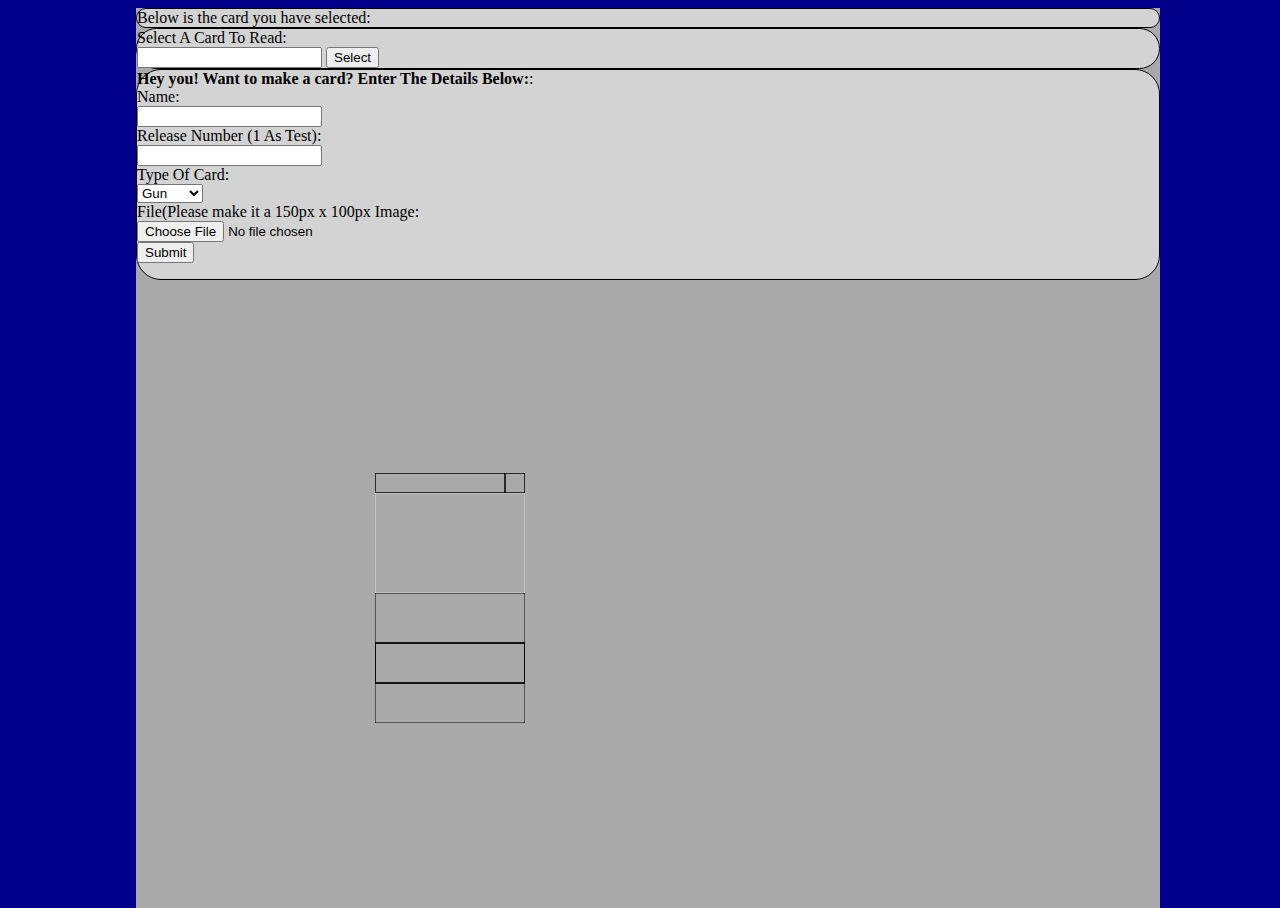
<file: Gun/index.html>
<html>

	<head>
	<link rel="stylesheet" href="style.css">
	</head>

	<body id="mainForm" onload="populatesvg()">
		<script src="script.js"> </script>
		<div id="main" >
			<div class="textBox">
				Below is the card you have selected:
				<div class="superImage">
					
					<svg id="formSvg" height="250" width="150">
					
					</svg>
					
					<img id="formImage" y="20" x="0" height="100" width="150" />
				</div>
			</div>
			<div class="textBox">
				Select A Card To Read: <br>
				<input type="text" id="cardSelector"> </input>
				<button onclick="enterId()">Select</button>
			</div>
			<div class="textBox">
				<b> Hey you! Want to make a card? Enter The Details Below:</b>: <br>
				
				<form action="API/input.php" method="post" enctype="multipart/form-data">
					Name: <br><input type="text" name="name"><br>
					Release Number (1 As Test): <br><input type="text" name="release"><br>
					Type Of Card: <br>
					<select  name="type" id="typeForm">
					  <option value="Gun">Gun</option>
					  <option value="Armour">Armour</option>
					  <option value="Drug">Drug</option>
					  <option value="Hero">Hero</option>
					</select><br>
					File(Please make it a 150px x 100px Image: 
					<br>
					<input type="file" name="imageFile" id="imageFile" text="150x100">
					<br>
					<input type="submit" value="Submit" name="Submit">
					</form>
			</div>
		</div>
	</body>
</html>
</file>
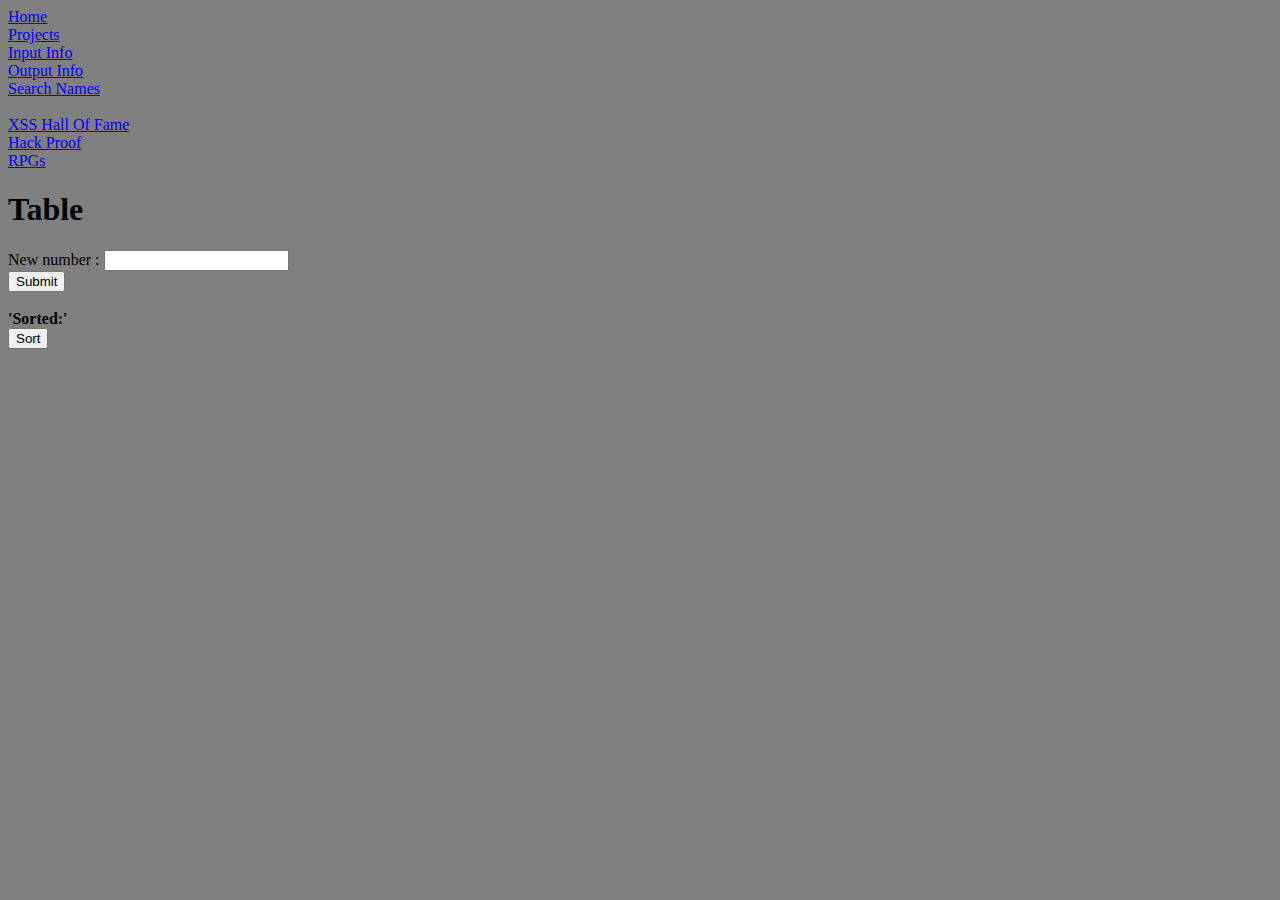
<file: SideProjects/Sorting/index.html>
<link rel="icon" type="image/png" href="http://www.starshiplad.com/favicon.png"/>
<meta name="content" content="The Home of Starshiplad">
<Title> "Starshiplad's Home"</Title>
</head>
<body>
<div id="headSpace">
<div class="menuitem"><a href="http://www.starshiplad.com/index.php">Home</a></div>
<div class="menuitem"><a href="https://github.com/StarshipladDev">Projects</a></div>
<div class="menuitem"><a href="http://www.starshiplad.com/input.php">Input Info</a></div>
<div class="hiddenOver menuitem" ><a href="http://www.starshiplad.com/output.php">Output Info</a>
	<div class="hiddenUnder">
		<div class="menuitem"><a href="http://www.starshiplad.com/search.php">Search Names</a> </div> 
		<br>
		<div class="menuitem"><a href="http://www.starshiplad.com/halloffame.php">XSS Hall Of Fame</a> </div>
	</div>
</div>
<div class="menuitem"><a href="http://www.starshiplad.com/proof.php">Hack Proof</a></div>
<div class="menuitem"><a href="http://www.starshiplad.com/roleplayinggames.php">RPGs</a></div>
</div>
<link rel="import" href="headerObject.html">
  <style>

        td{

         border: 1px solid black;  

        }

        html{

            background-color:grey;

        }

        table{

            background-color:Isabelline;

        }

        </style>
        <h1>Table</h1>

        <div id="unorderedList" style="display:none"></div>

 

        <div id="countDoc" style="display:none"></div>

 

        <div id="timeDoc" style="display:none"></div>

            New number : <input type="text" id="newNumber">

            <br>

            <button onclick="onClick()" id="button"> Submit </button>

            <br><table>

                <tbody>

                    <tr id="numbersTable"></tr>

                   

                </tbody>

            </table>

            <br>

            <span style="font-weight:bold">'Sorted:'</span>

            <table>

                <tbody>

                    <tr id="numbersTableOrdered"></tr>

                </tbody>

            </table>

            <button onclick="sortTable()" id="sortButton"> Sort </button>

            <br>

            <div id="loadingScreen"></div>

   

    <script>

function onClick(){

    var newNumber =document.getElementById("newNumber").value;

    document.getElementById("unorderedList").innerHTML+=newNumber+",";

    document.getElementById("numbersTable").innerHTML+="<td>"+newNumber+"</td>";

}

function sortTable(){

        var countDoc= document.getElementById("countDoc")

        var count= countDoc.innerHTML;

        if(isNaN(count) || count==""){

            count=0;

        }

        count= parseInt(count);

 

        var timeDoc= document.getElementById("timeDoc")

        var time= timeDoc.innerHTML;

        if(isNaN(time) || time==""){

            time=0;

        }

        time= parseInt(time);

 

        var loadingScreenDiv = document.getElementById("loadingScreen");

        if(loadingScreenDiv.innerHTML=""){

            loadingScreenDiv.innerHTML='<img src =https://cdn.dribbble.com/users/1186261/screenshots/3718681/_______.gif height="50px" width="50px" />';

        }

        console.log("sortng with time "+time);

        var startTime=new Date();

        var OrderedList=[];

        var indexesInAlready=[];

        var i=0;

        var unorderedList=[];

        var unorderedList1= document.getElementById("unorderedList").innerHTML.split(",");

        for(var ff=0;ff<unorderedList1.length;ff++){

            if(! isNaN(unorderedList1[ff]) && unorderedList1[ff]!="" && unorderedList1[ff]!=" " && unorderedList1[ff]!=null ){

                unorderedList.push(unorderedList1[ff].trim());

            }

        }

        console.log("unorderedList is ",unorderedList);

        while(i< unorderedList.length){

            var isIn=false;

            var newIndex= Math.floor(Math.random()*unorderedList.length);

            while(!isIn){

                newIndex= Math.floor(Math.random()*unorderedList.length);

                if(! indexesInAlready.includes(newIndex)){

                    indexesInAlready.push(newIndex);

                    isIn=true;

                }

            }

            console.log("Pushin index "+newIndex+" which is "+ unorderedList[newIndex]);

            OrderedList.push(unorderedList[newIndex]);

            i++;

        }

        console.log("Emptying sortedTable");

        document.getElementById("numbersTableOrdered").innerHTML="";

        var sorted=true;

        for(var f=0; f<OrderedList.length;f++){

            document.getElementById("numbersTableOrdered").innerHTML+="<td>"+OrderedList[f]+"</td>";

             for(var z=0; z<f;z++){

                if(parseInt(OrderedList[z])>parseInt(OrderedList[f])){

                    sorted=false;

                }

            }

        }

        console.log("\'sorted\' as "+OrderedList);

        time=Math.round(time+(new Date()-startTime));

        document.getElementById("numbersTableOrdered").innerHTML+="</tr><tr><td> And it only took "+Math.round(time/1000)+" seconds!(+ rendering time)</td>";

        timeDoc.innerHTML=time;

        countDoc.innerHTML=time;

        if(! sorted){

            console.log("Not sorted, re-running");

            console.log("time is "+time+" and math round time is "+Math.round(time/1000));

            if(count%5==0){

                console.log("\n \n \n \n Setting timeout \n \n \n \n");

                setTimeout(sortTable,10);

            }

            else{

                sortTable();

            }

        }

        else{

            loadingScreenDiv.innerHTML="";

        }

           

    }

    document.getElementById("button").onClick = onClick;

    document.getElementById("sortButton").onClick = sortTable;

</script>

</div></body></html>
</file>
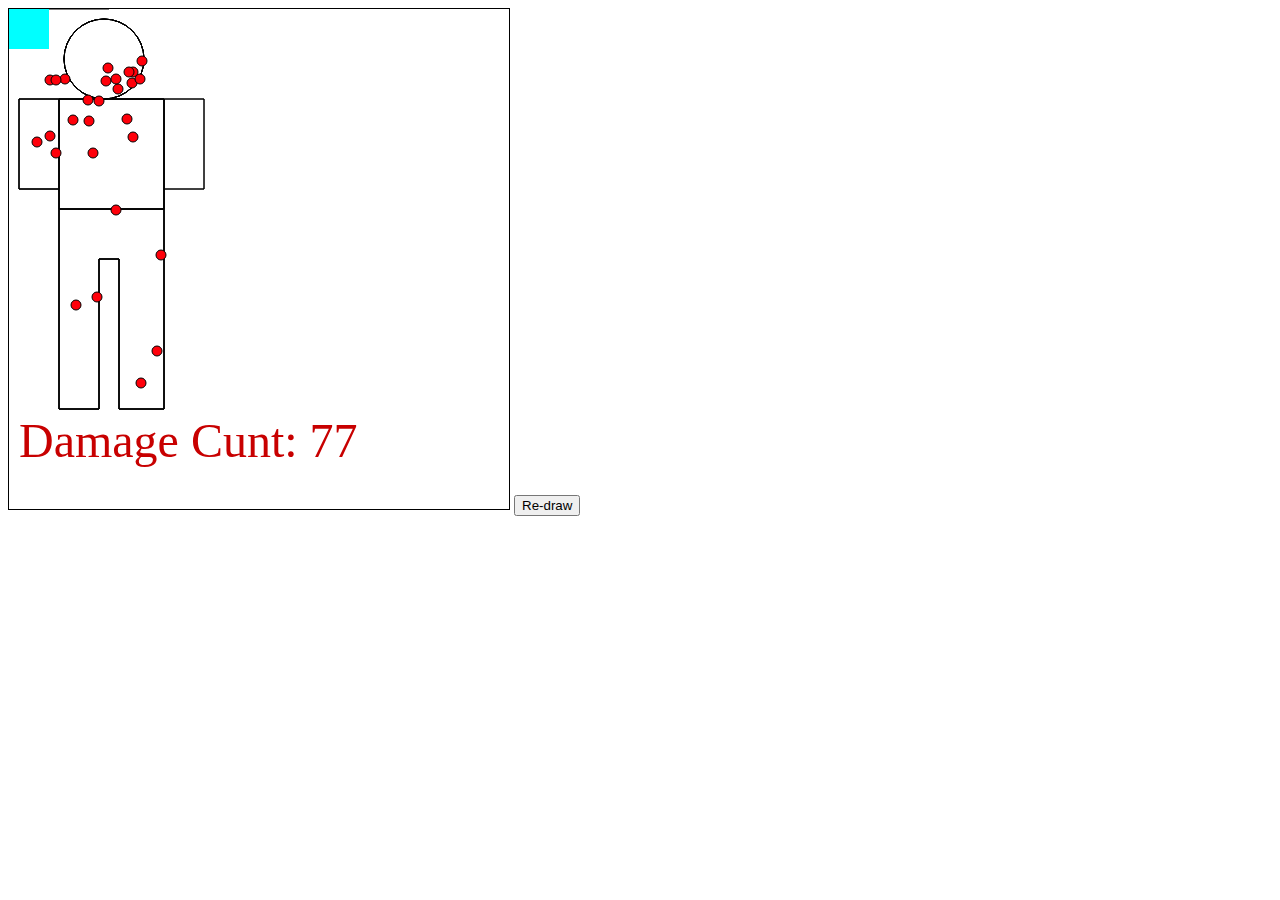
<file: Testing/DamageCounter/index.html>
<!DOCTYPE html>
<html>
  <head>
    
  </head>
  <body>
    <canvas id="myCanvas" width="500" height="500" style="border:1px solid #000000;"> </canvas>
    <button id="drawButton" onclick="drawCircle()">Re-draw </button>
	<script>
		function drawCircle() {
		  var canvas1 = document.getElementById('myCanvas');
		  var canvas = canvas1.getContext("2d");
		  canvas.clearRect(0, 0, 500, 500);
		  //Head 95,50,135,90
		  //Body 50,90,155,200
		  //Left Arm 50,90,10,200
		  // Right Arm 180,90,195,180
		  //Legs 50,200,155,400
		  //head
		  canvas.beginPath();
		  canvas.arc(95, 50, 40, 0, 2 * Math.PI);
		  canvas.stroke();
		  //Body
		  canvas.moveTo(50, 90);
		  canvas.lineTo(155, 90);
		  canvas.lineTo(155, 200);
		  canvas.lineTo(50, 200);
		  canvas.lineTo(50, 90);
		  canvas.stroke();
		  //Legs
		  canvas.moveTo(50, 200);
		  canvas.lineTo(50, 400);
		  canvas.lineTo(90, 400);
		  canvas.lineTo(90, 250);
		  canvas.lineTo(110, 250);
		  canvas.lineTo(110, 400);
		  canvas.lineTo(155, 400);
		  canvas.lineTo(155, 200);
		  canvas.stroke();
		  //LeftArm
		  canvas.moveTo(50, 90);
		  canvas.lineTo(10, 90);
		  canvas.lineTo(10, 180);
		  canvas.lineTo(50, 180);
		  canvas.stroke();
		  //RightArm
		  canvas.moveTo(155, 90);
		  canvas.lineTo(195, 90);
		  canvas.lineTo(195, 180);
		  canvas.lineTo(155, 180);
		  canvas.stroke();
		  //Stuff
		  canvas.moveTo(0, 0);
		  canvas.lineTo(100, 0);
		  canvas.stroke();
		  canvas.fillStyle = "rgb(0,255,255)";
		  canvas.fillRect(0, 0, 40, 40);

		  //Wounds
		  canvas.fillStyle = "rgb(255,0,10)";
		  var alive = true;
		  var damage = 0;
		  for (var i = 0; i < (Math.random() * 100) - 8; i++) {
			alive = false;
			damage += Math.floor(Math.random() * 10);

			canvas.beginPath();
			canvas.arc(Math.floor(Math.random() * 40) + 95, Math.floor(Math.random() * 40) + 50, 5, 0, 2 * Math.PI);
			canvas.fill();
			canvas.stroke();

		  }
		  //Body
		  for (var i = 0; i < (Math.random() * 100) - 7; i++) {
			alive = false;
			damage += Math.floor(Math.random() * 5);
			canvas.beginPath();
			canvas.arc(Math.floor(Math.random() * 145) + 10, Math.floor(Math.random() * 110) + 70, 5, 0, 2 * Math.PI);
			canvas.fill();
			canvas.stroke();

		  }
		  //Legs
		  for (var i = 0; i < (Math.random() * 100) - 8; i++) {
			alive = false;

			damage += Math.floor(Math.random() * 5);

			canvas.beginPath();
			canvas.arc(Math.floor(Math.random() * 105) + 50, Math.floor(Math.random() * 200) + 200, 5, 0, 2 * Math.PI);
			canvas.fill();
			canvas.stroke();

		  }
		  if (alive) {
			canvas.fillStyle = "rgb(0,255,0)";
			canvas.font = '48px serif';
			canvas.fillText('Alive!', 10, 448);
		  } else {
			canvas.fillStyle = "rgb(200,0,0)";
			canvas.font = '48px serif';
			canvas.fillText('Damage Cunt: ' + damage, 10, 448);

		  }
		}
		drawCircle();
		document.getElementById('drawButton').onclick = drawCircle;
	</script>
  </body>
</html>
</file>
<file: Gun/style.css>
html{
	width:100%;
	height:100%;
	margin:0px;
	
}

/* Main Page background */
#mainForm{
	background-color: darkblue;
	width:100%;
	height:100%;
}
#main{
	height:100%;
	width:80%;
	margin-left:10%;
	background-color: darkgrey;
}

/* Classes */

.textBox{
	background-color: lightgrey;
	border: 1px solid black;
	border-radius:25px;
}

/*svg classes */
.form{
	background-color:grey;
}
.cardBorder{
	fill: none;
	stroke-width:1;
	stroke:rgb(0,0,0);
}
.superImage{
	position: relative;
	display : inline-block;
	
}
.superImage img{
	position: absolute;
	
	top:470;
}
.superImage svg{
	position: absolute;
	top:450;
	left:0;
}
</file>
